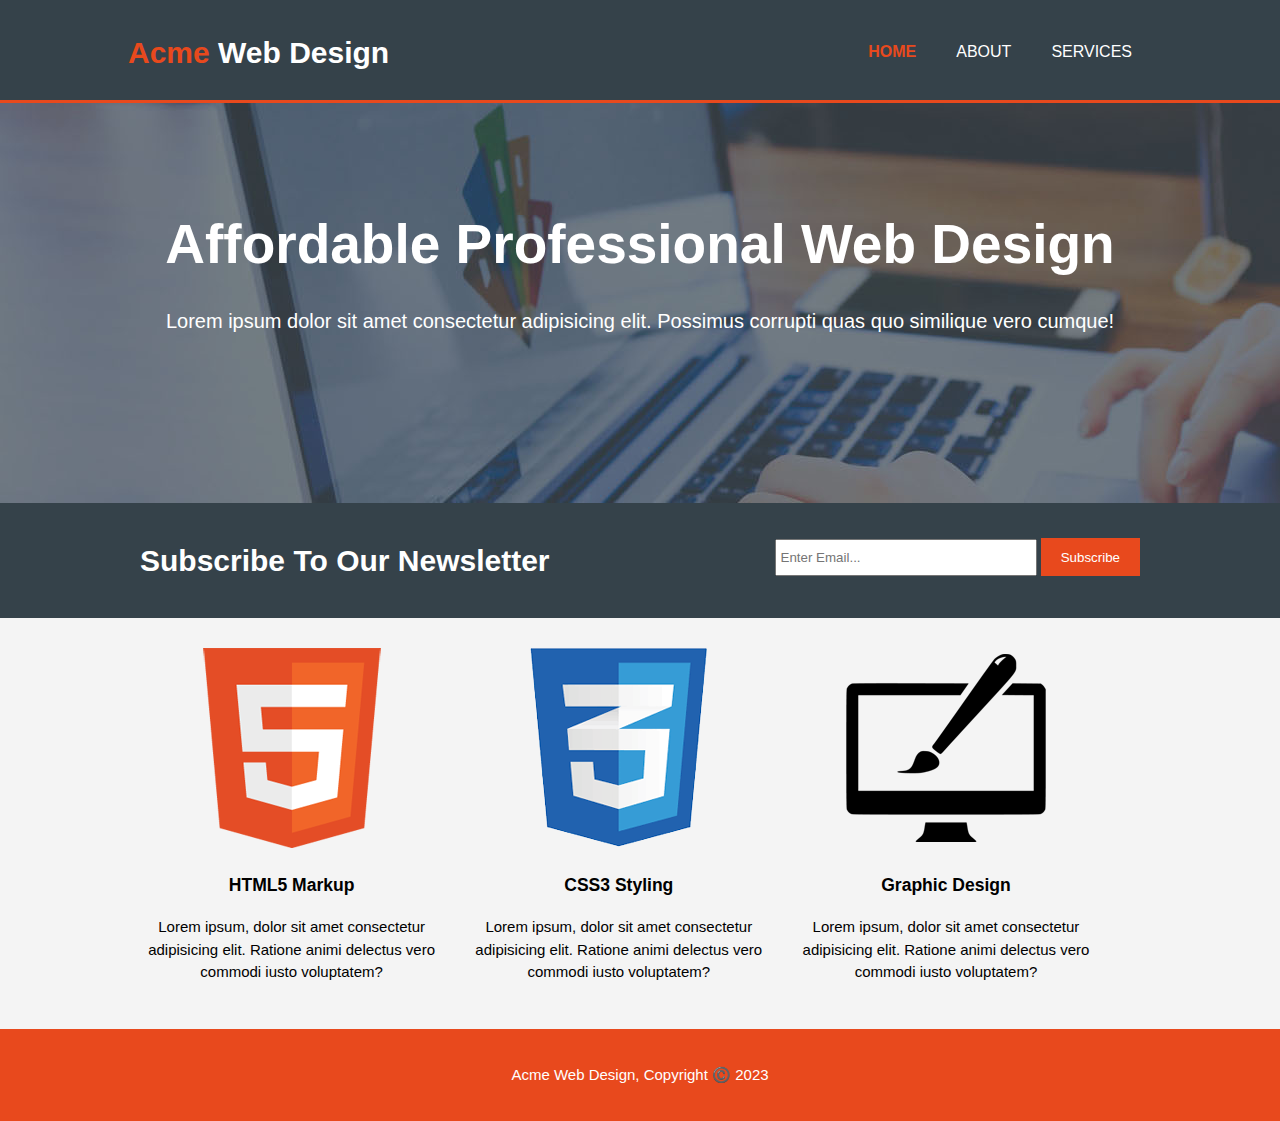
<file: index.html>
<!DOCTYPE html>
<html lang="en">
  <head>
    <meta charset="UTF-8" />
    <meta name="viewport" content="width=device-width" />
    <meta
      name="description"
      content="Affordable and professional web design "
    />
    <meta
      name="keywords"
      content="web design, affordable web design, professional web design"
    />
    <meta http-equiv="X-UA-Compatible" content="IE=edge" />
    <meta name="author" content="Parth Kasrale" />
    <title>Acme Web Design | Welcome</title>
    <link rel="stylesheet" href="css/style.css" />
  </head>
  <body>
    <header>
      <div class="container">
        <div id="branding">
          <h1><span class="highlight">Acme</span> Web Design</h1>
        </div>
        <nav>
          <ul>
            <li class="current"><a href="index.html">Home</a></li>
            <li><a href="about.html">About</a></li>
            <li><a href="services.html">Services</a></li>
          </ul>
        </nav>
      </div>
    </header>

    <section id="showcase">
      <div class="container">
        <h1>Affordable Professional Web Design</h1>
        <p>
          Lorem ipsum dolor sit amet consectetur adipisicing elit. Possimus
          corrupti quas quo similique vero cumque!
        </p>
      </div>
    </section>

    <section id="newsletter">
      <div class="container">
        <h1>Subscribe To Our Newsletter</h1>
        <form>
          <input type="email" placeholder="Enter Email..." />
          <button type="submit" class="button_1">Subscribe</button>
        </form>
      </div>
    </section>

    <section id="boxes">
      <div class="container">
        <div class="box">
          <img src="./img/logo_html.png" />
          <h3>HTML5 Markup</h3>
          <p>
            Lorem ipsum, dolor sit amet consectetur adipisicing elit. Ratione
            animi delectus vero commodi iusto voluptatem?
          </p>
        </div>
        <div class="box">
          <img src="./img/logo_css.png" />
          <h3>CSS3 Styling</h3>
          <p>
            Lorem ipsum, dolor sit amet consectetur adipisicing elit. Ratione
            animi delectus vero commodi iusto voluptatem?
          </p>
        </div>
        <div class="box">
          <img src="./img/logo_brush.png" />
          <h3>Graphic Design</h3>
          <p>
            Lorem ipsum, dolor sit amet consectetur adipisicing elit. Ratione
            animi delectus vero commodi iusto voluptatem?
          </p>
        </div>
      </div>
    </section>

    <footer>
      <p>Acme Web Design, Copyright ©️ 2023</p>
    </footer>
  </body>
</html>
</file>
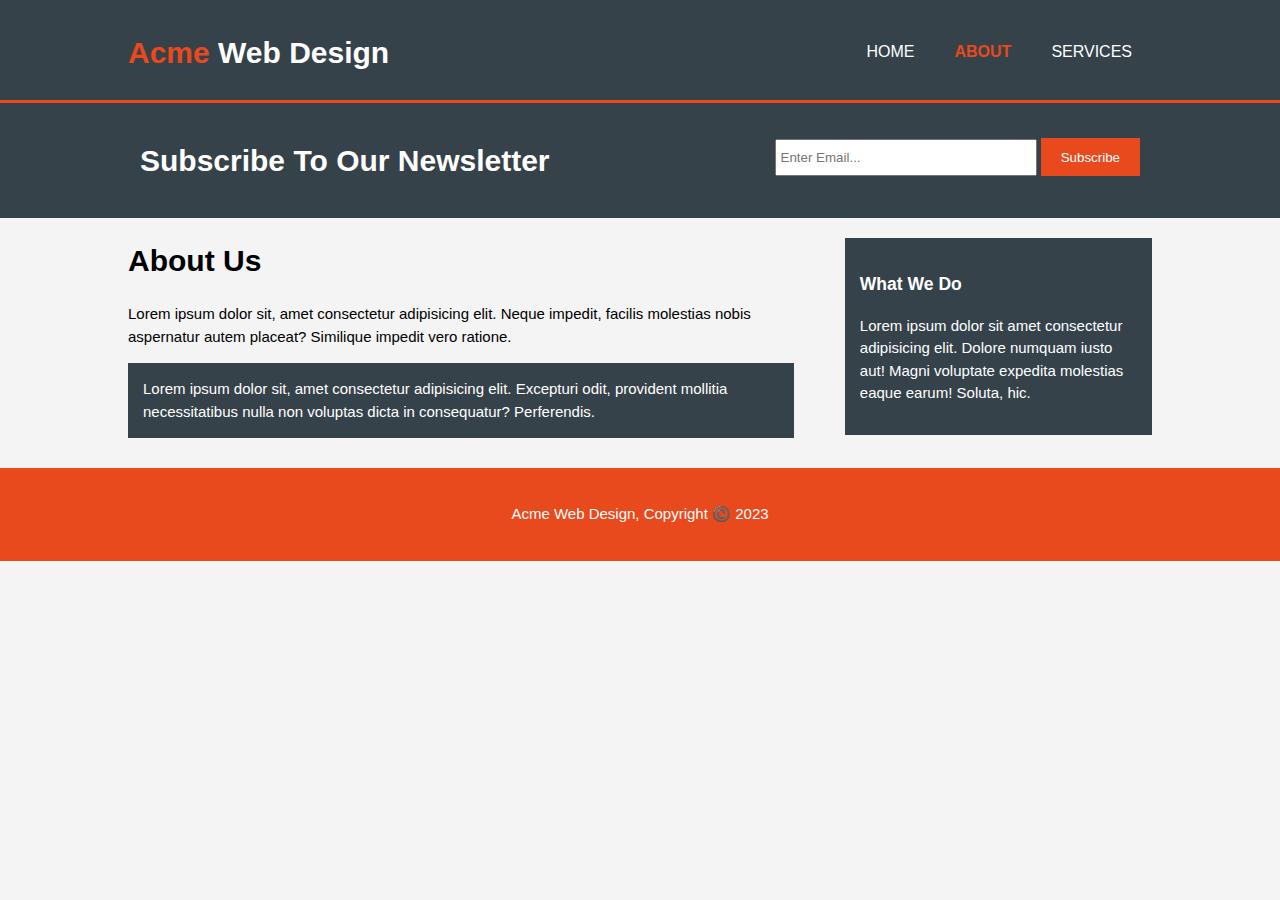
<file: about.html>
<!DOCTYPE html>
<html lang="en">
  <head>
    <meta charset="UTF-8" />
    <meta name="viewport" content="width=device-width" />
    <meta
      name="description"
      content="Affordable and professional web design "
    />
    <meta
      name="keywords"
      content="web design, affordable web design, professional web design"
    />
    <meta http-equiv="X-UA-Compatible" content="IE=edge" />
    <meta name="author" content="Parth Kasrale" />
    <title>Acme Web Design | About</title>
    <link rel="stylesheet" href="css/style.css" />
  </head>
  <body>
    <header>
      <div class="container">
        <div id="branding">
          <h1><span class="highlight">Acme</span> Web Design</h1>
        </div>
        <nav>
          <ul>
            <li><a href="index.html">Home</a></li>
            <li class="current"><a href="about.html">About</a></li>
            <li><a href="services.html">Services</a></li>
          </ul>
        </nav>
      </div>
    </header>

    <section id="newsletter">
      <div class="container">
        <h1>Subscribe To Our Newsletter</h1>
        <form>
          <input type="email" placeholder="Enter Email..." />
          <button type="submit" class="button_1">Subscribe</button>
        </form>
      </div>
    </section>

    <section id="main">
      <div class="container">
        <article id="main-col">
          <h1 class="page-title">About Us</h1>
          <p>
            Lorem ipsum dolor sit, amet consectetur adipisicing elit. Neque
            impedit, facilis molestias nobis aspernatur autem placeat? Similique
            impedit vero ratione.
          </p>
          <p class="dark">
            Lorem ipsum dolor sit, amet consectetur adipisicing elit. Excepturi
            odit, provident mollitia necessitatibus nulla non voluptas dicta in
            consequatur? Perferendis.
          </p>
        </article>

        <aside id="sidebar">
          <div class="dark">
            <h3>What We Do</h3>
            <p>
              Lorem ipsum dolor sit amet consectetur adipisicing elit. Dolore
              numquam iusto aut! Magni voluptate expedita molestias eaque earum!
              Soluta, hic.
            </p>
          </div>
        </aside>
      </div>
    </section>

    <footer>
      <p>Acme Web Design, Copyright ©️ 2023</p>
    </footer>
  </body>
</html>
</file>
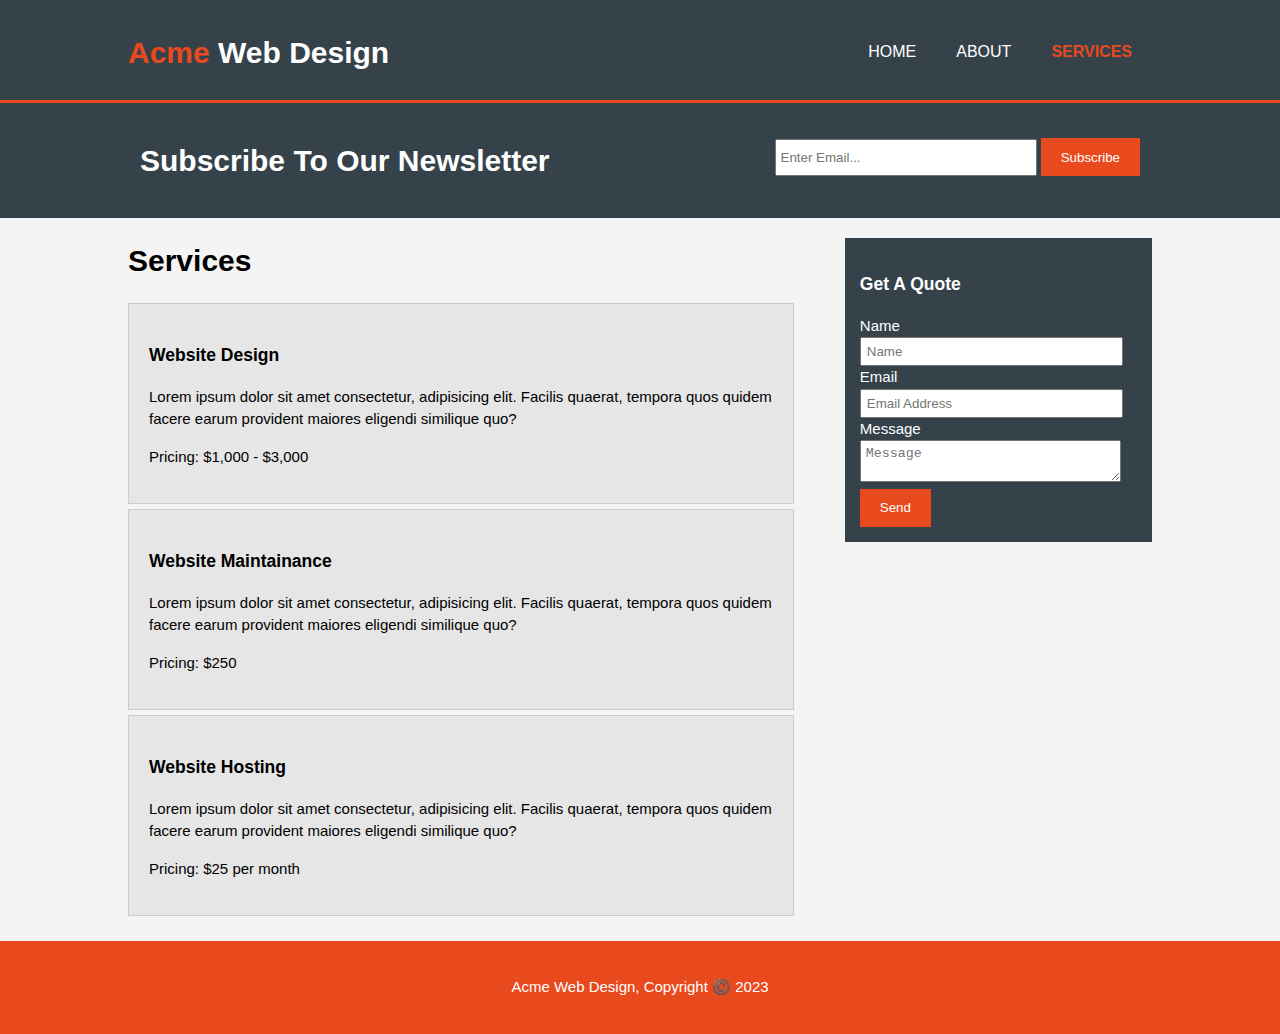
<file: services.html>
<!DOCTYPE html>
<html lang="en">
  <head>
    <meta charset="UTF-8" />
    <meta name="viewport" content="width=device-width" />
    <meta
      name="description"
      content="Affordable and professional web design "
    />
    <meta
      name="keywords"
      content="web design, affordable web design, professional web design"
    />
    <meta http-equiv="X-UA-Compatible" content="IE=edge" />
    <meta name="author" content="Parth Kasrale" />
    <title>Acme Web Design | Services</title>
    <link rel="stylesheet" href="css/style.css" />
  </head>
  <body>
    <header>
      <div class="container">
        <div id="branding">
          <h1><span class="highlight">Acme</span> Web Design</h1>
        </div>
        <nav>
          <ul>
            <li><a href="index.html">Home</a></li>
            <li><a href="about.html">About</a></li>
            <li class="current"><a href="services.html">Services</a></li>
          </ul>
        </nav>
      </div>
    </header>

    <section id="newsletter">
      <div class="container">
        <h1>Subscribe To Our Newsletter</h1>
        <form>
          <input type="email" placeholder="Enter Email..." />
          <button type="submit" class="button_1">Subscribe</button>
        </form>
      </div>
    </section>

    <section id="main">
      <div class="container">
        <article id="main-col">
          <h1 class="page-title">Services</h1>
          <ul id="services">
            <li>
              <h3>Website Design</h3>
              <p>
                Lorem ipsum dolor sit amet consectetur, adipisicing elit.
                Facilis quaerat, tempora quos quidem facere earum provident
                maiores eligendi similique quo?
              </p>
              <p>Pricing: $1,000 - $3,000</p>
            </li>

            <li>
              <h3>Website Maintainance</h3>
              <p>
                Lorem ipsum dolor sit amet consectetur, adipisicing elit.
                Facilis quaerat, tempora quos quidem facere earum provident
                maiores eligendi similique quo?
              </p>
              <p>Pricing: $250</p>
            </li>

            <li>
              <h3>Website Hosting</h3>
              <p>
                Lorem ipsum dolor sit amet consectetur, adipisicing elit.
                Facilis quaerat, tempora quos quidem facere earum provident
                maiores eligendi similique quo?
              </p>
              <p>Pricing: $25 per month</p>
            </li>
          </ul>
        </article>

        <aside id="sidebar">
          <div class="dark">
            <h3>Get A Quote</h3>
            <form class="quote">
              <div>
                <label>Name</label><br />
                <input type="text" placeholder="Name" />
              </div>

              <div>
                <label>Email</label><br />
                <input type="email" placeholder="Email Address" />
              </div>

              <div>
                <label>Message</label><br />
                <textarea placeholder="Message"></textarea>
              </div>
              <button class="button_1" type="submit">Send</button>
            </form>
          </div>
        </aside>
      </div>
    </section>

    <footer>
      <p>Acme Web Design, Copyright ©️ 2023</p>
    </footer>
  </body>
</html>
</file>
<file: css/style.css>
body {
  font: 15px/1.5 Aria, Helvatica, sans-serif;
  padding: 0;
  margin: 0;
  background-color: #f4f4f4;
}

/*Global*/
.container {
  width: 80%;
  margin: auto;
  overflow: hidden;
}

ul {
  margin: 0;
  padding: 0;
}

.button_1 {
  height: 38px;
  background: #e8491d;
  border: 0;
  padding-left: 20px;
  padding-right: 20px;
  color: #ffffff;
}

.dark {
  padding: 15px;
  background: #35424a;
  color: #ffffff;
  margin-top: 10px;
  margin-bottom: 10px;
}

/* Header */

header {
  background: #35424a;
  color: #ffffff;
  padding-top: 30px;
  min-height: 70px;
  border-bottom: #e8491d 3px solid;
}

header a {
  color: #ffffff;
  text-decoration: none;
  text-transform: uppercase;
  font-size: 16px;
}

header li {
  float: left;
  display: inline;
  padding: 0 20px 0 20px;
}

header #branding {
  float: left;
}

header #branding h1 {
  margin: 0;
}

header nav {
  float: right;
  margin-top: 10px;
}

header .highlight,
header .current a {
  color: #e8491d;
  font-weight: bold;
}

header a:hover {
  color: #cccccc;
  font-weight: bold;
}

/*showcase*/

#showcase {
  min-height: 400px;
  background: url("../img/showcase.jpg") no-repeat 0 -400px;
  text-align: center;
  color: #ffffff;
}

#showcase h1 {
  margin-top: 100px;
  font-size: 55px;
  margin-bottom: 10px;
}

#showcase p {
  font-size: 20px;
}

/* Newsletter */
#newsletter {
  padding: 15px;
  color: #ffffff;
  background: #35424a;
}

#newsletter h1 {
  float: left;
}

#newsletter form {
  float: right;
  margin-top: 20px;
}

#newsletter input[type="email"] {
  padding: 4px;
  height: 25px;
  width: 250px;
}

/*Boxes*/

#boxes {
  margin-top: 20px;
}

#boxes .box {
  float: left;
  padding: 10px;
  width: 30%;
  text-align: center;
}

#boxes .box .img {
  width: 90px;
}

/*Sidebar*/

aside#sidebar {
  float: right;
  width: 30%;
  margin-top: 10px;
}

aside#sidebar .quote input,
aside#sidebar .quote textarea {
  width: 90%;
  padding: 5px;
}

/* Main-col */

article#main-col {
  float: left;
  width: 65%;
}

/*services*/
ul#services li {
  list-style: none;
  padding: 20px;
  border: #cccccc solid 1px;
  margin-bottom: 5px;
  background: #e6e6e6;
}

footer {
  padding: 20px;
  margin-top: 20px;
  color: #ffffff;
  background-color: #e8491d;
  text-align: center;
}

/* Media Queries*/
@media (max-width: 768px) {
  header #branding,
  header nav,
  header nav li,
  #newsletter h1,
  #newsletter form,
  #boxes .box,
  article#main-col,
  aside#sidebar {
    float: none;
    text-align: center;
    width: 100%;
  }

  header {
    padding-bottom: 20px;
  }

  #showcase h1 {
    margin-top: 40px;
  }

  #newsletter button,
  .quote button {
    display: block;
    width: 100%;
  }

  #newsletter form input[type="email"],
  .quote input,
  .quote textarea {
    width: 100%;
    margin-bottom: 5px;
  }
}
</file>
